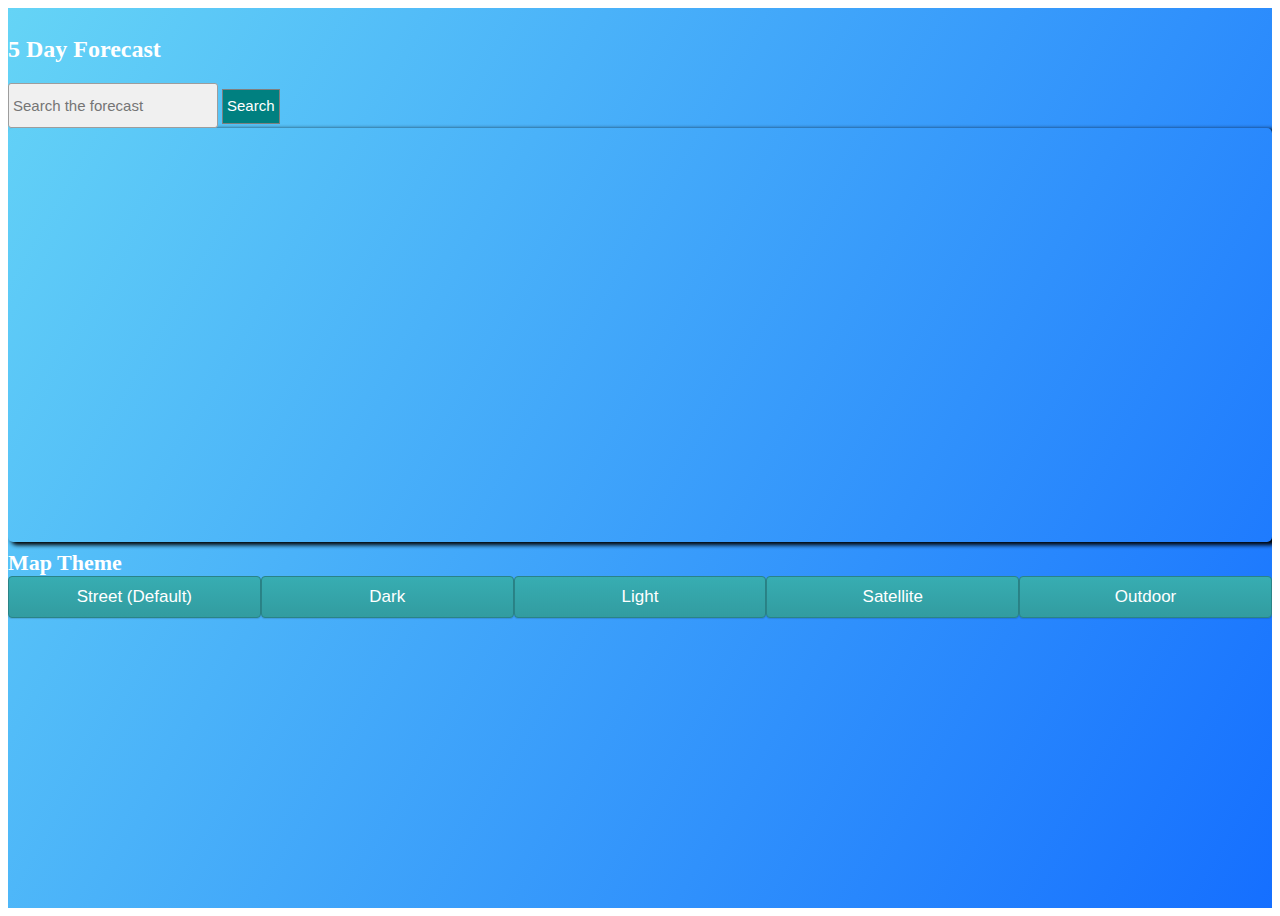
<file: index.html>
<!DOCTYPE html>
<html lang="en">
<head>
    <meta charset="UTF-8">
    <meta name="viewport" content="width=device-width, initial-scale=1.0, maximum-scale=1.0">
    <link href='https://api.mapbox.com/mapbox-gl-js/v2.2.0/mapbox-gl.css' rel='stylesheet' />
    <link rel="stylesheet" href="https://cdn.jsdelivr.net/npm/bootstrap@4.6.0/dist/css/bootstrap.min.css" integrity="sha384-B0vP5xmATw1+K9KRQjQERJvTumQW0nPEzvF6L/Z6nronJ3oUOFUFpCjEUQouq2+l" crossorigin="anonymous">
    <link rel="stylesheet" href="index.css">
    <title>5 Day Forecast</title>
</head>
<body>

<div style="background: linear-gradient(120deg, #65d4f6 0%, #156fff 100%);" class="page-holder pb-4">
    <div class="container">
        <!--forecast-->
        <div class="my-2">
            <div class="row">
                <div class="col-md-6 my-auto d-flex justify-content-center">
                    <h2 class="fiveday">5 Day Forecast</h2>
                </div>
                <div class="col-md-6 my-auto text-center">
                    <form id="mapForm">
                        <input type="text" id="mapSearch" class="inputSearch" placeholder="Search the forecast">
                        <button type="submit" id="btn" class="btn-2 btn-1">Search</button>
                    </form>
                </div>
            </div>
        </div>
        <div id="containerMain" class="row d-flex justify-content-center"></div>
        <div class="row p-3">
            <div id='map' style='height:46vh;'class="m-auto w-100"></div>
        </div>
        <!--end forecast-->
        <div class="container" id="container2" style="margin:auto;">
            <div class="switchText text-center my-2" style="color:white;">Map Theme</div>
            <div class="button-section">
                <button class="button-25" id="normalMode">Street (Default)</button>
                <button class="button-25" id="darkMode">Dark</button>
                <button class="button-25" id="lightMode">Light</button>
                <button class="button-25" id="satMode">Satellite</button>
                <button class="button-25" id="outMode">Outdoor</button>
            </div>
        </div>
    </div>
</div>

<script src="https://code.jquery.com/jquery-3.6.0.min.js" integrity="sha256-/xUj+3OJU5yExlq6GSYGSHk7tPXikynS7ogEvDej/m4=" crossorigin="anonymous"></script>
<!-- <script src="keys.js"></script> -->
<script src='https://api.mapbox.com/mapbox-gl-js/v2.2.0/mapbox-gl.js'></script>
<script src="mapbox-geocoder-utils.js"></script>
<script>

    const MAPBOX_ACCESS_TOKEN = 'pk.eyJ1Ijoicm9qYWFjaGFuIiwiYSI6ImNrb2VnZWZpODBhN3oyd3A0anhiNjl1d2UifQ.D7rAnfm80Zkpn99siFPeuA'

    const WEATHER_MAP_TOKEN = '5de2a6c206eb178a3f868bfee5525fa8'

    const githubToken = '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'

    "use strict";
    $(document).ready(function() {
// center the map
    var coordinates = {
        lat: 29.4241,
        lng: -98.4936
    }

// This function gets the weather for each day'
// Display the 5 day forecast
        function getWeather(coordinates) {
            $.get('https://api.openweathermap.org/data/2.5/onecall', {
                APPID: WEATHER_MAP_TOKEN,
                lat: coordinates.lat,
                lon: coordinates.lng,
                units: "imperial"
            })
                .done(function (city) {
                    // console.log(city)
                    var displayWeather = '';
                    for (var n = 0; n < 5; n++) {
                        var date = city.daily[n];
                        var displayDate = new Date(date.dt * 1000).toDateString();
// String literals with string interpolation
                        displayDate = displayDate.slice(0, displayDate.length - 4)
                        displayWeather += `<div class= "card w-25 m-2 p-2 col-5 col-md-2">`
                        displayWeather += `${displayDate}<br>`
                        displayWeather += `<img style='margin: auto' width="100px" src="http://openweathermap.org/img/wn/${city.daily[n].weather[0].icon}@2x.png\n"/>`
                        displayWeather += `<p>${city.daily[n].weather[0].main}<br>`
                        displayWeather += `Hi: ${Math.round(city.daily[n].temp.max)} Lo: ${Math.round(city.daily[n].temp.min)}<br>`
                        displayWeather += `Humidity: ${city.daily[n].humidity}%<br>`
                        displayWeather += `Chance of rain: ${Math.round(city.daily[n].rain)}%<br>`
                        displayWeather += `</p></div>`
                        $('#containerMain').html(displayWeather);
                    }
                });
        }

// sets the marker on san antonio by default
        getWeather(coordinates);

// function to capitalize each word
        function capitalize(words) {
            var separateWord = words.toLowerCase().split(' ');
            for (var i = 0; i < separateWord.length; i++) {
                separateWord[i] = separateWord[i].charAt(0).toUpperCase() +
                    separateWord[i].substring(1);
            }
            return separateWord.join(' ');
        }

// quick search
        function weather(city) {
            var search = city.toString();
            $.get("http://api.openweathermap.org/data/2.5/weather", {
                APPID: WEATHER_MAP_TOKEN,
                q: search,
                units: "imperial"
            }).done(function (data) {
                // console.log(data)
                var today = new Date();
                var hours = today.getHours();
                var ampm = hours >= 12 ? 'pm' : 'am';
                hours = hours % 12;
                var time = hours  + ":" + today.getMinutes() + " " + ampm;
                var displayWeather ="";
                var iconImage = "";
                iconImage += `<img style='margin: auto' class="icon" width="30px" src="http://openweathermap.org/img/wn/${data.weather[0].icon}@2x.png\n"/>`
                var clouds = data.weather[0].description;
                var newClouds = capitalize(clouds);

                displayWeather += `<p class="navSearch">`
                displayWeather += `<span class="name">${data.name}:</span>  ${time}&nbsp;&nbsp;&nbsp;  `
                displayWeather += ` Temp: ${Math.round(data.main.temp)}°F&nbsp;&nbsp;&nbsp; `
                displayWeather += `${newClouds}`
                displayWeather += `${iconImage}&nbsp;&nbsp;&nbsp;`
                displayWeather += ` Hi: ${Math.round(data.main.temp_max)}°F Lo: ${Math.round(data.main.temp_min)}°F&nbsp;&nbsp;&nbsp;`
                displayWeather += ` Humidity: ${data.main.humidity}% `
                displayWeather += `</p>`
                $('#navSearch').html(displayWeather);
            });
        }

// Attatch a map
        mapboxgl.accessToken = MAPBOX_ACCESS_TOKEN;
        var map = new mapboxgl.Map({
            container: 'map', // container ID
        });
        map.setStyle('mapbox://styles/mapbox/streets-v11')
        map.setZoom(10)
        map.setCenter([-98.4916, 29.4252])
        map.addControl(new mapboxgl.NavigationControl());

        //JQuery to get the buttons that change the map style to function whenever they are clicked :-)
        $("#normalMode").click(function(){
            map.setStyle('mapbox://styles/mapbox/streets-v11')
        });

        $("#darkMode").click(function(){
            map.setStyle('mapbox://styles/mapbox/dark-v10')
        });

        $("#lightMode").click(function(){
            map.setStyle('mapbox://styles/mapbox/light-v10')
        });

        $("#satMode").click(function(){
            map.setStyle('mapbox://styles/mapbox/satellite-v9')
        });

        $("#outMode").click(function(){
            map.setStyle('mapbox://styles/mapbox/outdoors-v11')
        });

//Marker Object
        var marker = new mapboxgl.Marker({
            color: 'lightblue',
        })
            .setLngLat([-98.4861, 29.4260])
            .setDraggable(true)
            .addTo(map);
        marker.on('dragend', function() {
            var lngLat = marker.getLngLat();
            getWeather(lngLat)
        })

        function mapSearch(input) {
            geocode(input, MAPBOX_ACCESS_TOKEN).then(function (results){
                marker.setLngLat(results);
                map.flyTo({
                    center: [results[0], results[1]],
                    zoom: 8,
                    speed: 1,
                    essential: true,
                });
                var newCoords = {
                    lat: results[1],
                    lng: results[0]
                }
                getWeather(newCoords);
            })
        }
        var button2 = document.querySelector('#btn')
        button2.addEventListener('click', function (e) {
            e.preventDefault();
            var searchResult = document.querySelector('#mapSearch').value;
            mapSearch(searchResult);
            // console.log(searchResult)
        });
    });

</script>
</body>
</html>
</file>
<file: index.css>
@import url('https://fonts.googleapis.com/css2?family=Montserrat:wght@600&display=swap');
@import url('https://fonts.googleapis.com/css2?family=Montserrat:wght@400;600&display=swap');


html,body {
    overflow-x: hidden;
}

.page-holder {
    min-height: 100vh;
}

.fiveday {
    color: white;
    font-weight: bold;
}

p {
    font-size: 12px;
    margin: 0;
}

.btn-1 {
    font-size: 15px;
    height: 35px;
    background: teal;
    color: white;
    border: 1px solid #7f7f7f;
    padding-top: 2px;

}
.btn-1:hover {
    background-color: rgb(0, 93, 93);
    color: white;
    border: 1px solid #7f7f7f;
}
.inputSearch {
    font-size: 15px;
    width: 200px;
    height: 35px;
    border-radius: 3px;
    border: 1px solid #9d9d9d;
    padding: 4px;
    background:rgb(240, 240, 240);
}

.inputSearch:focus {
    background-color: white;
}
.topNav {
    background: #bcbcbc;
    background: -moz-linear-gradient(-45deg,  #bcbcbc 0%, #4c4c4c 100%);
    background: -webkit-linear-gradient(-45deg,  #bcbcbc 0%,#4c4c4c 100%);
    background: linear-gradient(135deg,  #bcbcbc 0%,#4c4c4c 100%);
    filter: progid:DXImageTransform.Microsoft.gradient( startColorstr='#bcbcbc', endColorstr='#4c4c4c',GradientType=1 );
    border-bottom: 1px solid #c9c9c9;

}
.navbar {
    background: powderblue;
    display: flex;
    justify-content: space-between;
    align-items: center;
}
.navbar-text {
    margin-right: 0px;
    justify-self: end;
    padding: 0px;
}
.navSearch {
    color: black;
    font-weight: bold;
    font-size: 12px;
    height: 20px;
    width: 100%;
    padding: 0px;
    margin: 0px 3px;
    letter-spacing: .5px;

}
.name {
    font-weight: bolder;
    font-size: 13px;
    letter-spacing: 0px;
}
.smallNav {
    background: #a3a3a3;
    border-bottom: 1px solid #747474;
}
h2 {
    display: flex;
}
.card {
    margin-bottom: 10px;
    padding-bottom: 10px;
    -moz-box-shadow:    4px 2px 4px 1px #ccc;
    -webkit-box-shadow: 4px 2px 4px 1px #ccc;
    box-shadow:         4px 2px 4px 1px black;
}

#map {
    border-radius: 5px;
    justify-self: auto;
    -moz-box-shadow:    4px 2px 4px 1px #ccc;
    -webkit-box-shadow: 4px 2px 4px 1px #ccc;
    box-shadow:         4px 2px 4px 1px black;
}
.container {
    padding-top: 8px;
    padding-bottom: 0px;
}

#container2 {
    font-weight: bold;
}

button {
    padding: 4px;
    background: white;
}

button:hover {
    background: rgb(201, 201, 201);
}

.style-buttons {
    background: white;
}

.button-25 {
  background-color: #36A9AE;
  background-image: linear-gradient(#37ADB2, #329CA0);
  border: 1px solid #2A8387;
  border-radius: 4px;
  box-shadow: rgba(0, 0, 0, 0.12) 0 1px 1px;
  color: #FFFFFF;
  cursor: pointer;
  display: block;
  font-family: -apple-system,".SFNSDisplay-Regular","Helvetica Neue",Helvetica,Arial,sans-serif;
  font-size: 17px;
  line-height: 100%;
  margin: 0;
  outline: 0;
  padding: 11px 15px 12px;
  text-align: center;
  transition: box-shadow .05s ease-in-out,opacity .05s ease-in-out;
  user-select: none;
  -webkit-user-select: none;
  touch-action: manipulation;
  width: 100%;
}

.button-25:hover {
  background: rgb(0, 126, 126);
  text-decoration: none;
  transition-duration: .15s, .15s;
}

.button-25:active {
    transform: translateY(5px);
}

.button-25:disabled {
  cursor: not-allowed;
  opacity: .6;
}

.button-25:disabled:active {
  pointer-events: none;
}

.button-25:disabled:hover {
  box-shadow: none;
}

.switchText {
    font-size: 18px;
}

@media (min-width: 768px) {

    .switchText {
        font-size: 22px;
    }

    .button-section {
        display: flex;
        justify-content: center;
    }

}
</file>
